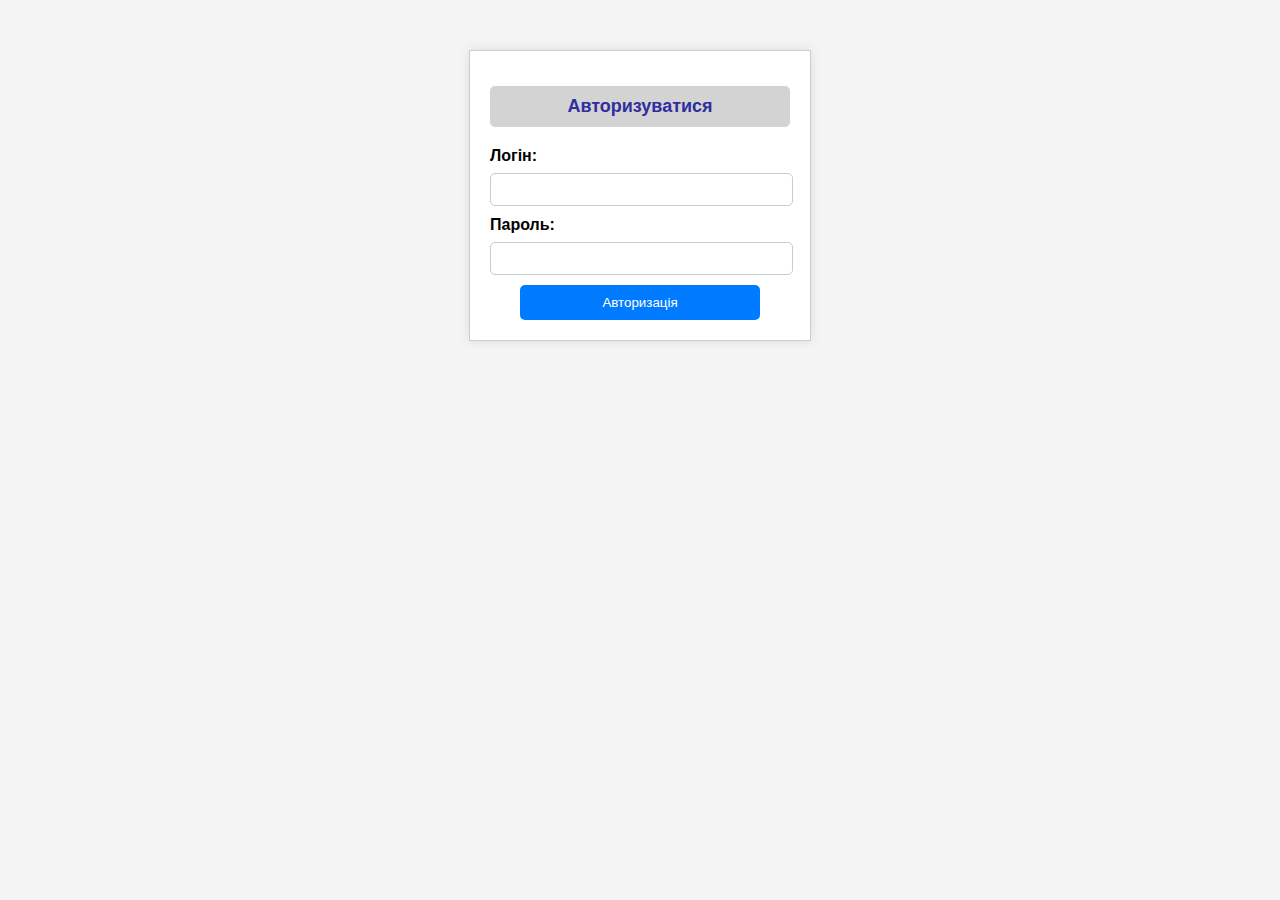
<file: A_U.html>
<!DOCTYPE html>
<html lang="uk">
<head>
    <meta charset="UTF-8">
    <meta name="viewport" content="width=device-width, initial-scale=1.0">
    <title>Форма реєстрації</title>
    <style>
        body {
            font-family: Arial, sans-serif;
            background-color: #f4f4f4;
        }
        .registration-form {
            width: 300px;
            margin: 50px auto;
            padding: 20px;
            background-color: #fff;
            border: 1px solid #ccc;
            box-shadow: 0 0 10px rgba(0, 0, 0, 0.1);
        }
        .registration-form h2 {
            text-align: center;
            color: #2e2e9e;
            font-size: 18px;
            margin-bottom: 20px;
            background-color: #d3d3d3;
            padding: 10px;
            border-radius: 5px;
        }
        .registration-form label {
            display: block;
            margin-bottom: 8px;
            font-weight: bold;
        }
        .registration-form input[type="text"], 
        .registration-form input[type="email"], 
        .registration-form input[type="password"] {
            width: 95%;
            padding: 8px;
            margin-bottom: 10px;
            border: 1px solid #ccc;
            border-radius: 5px;
        }
        .registration-form input[type="submit"] {
            width: 80%;
            padding: 10px;
            background-color: #007bff;
            color: white;
            border: none;
            border-radius: 5px;
            cursor: pointer;
            margin-left: 10% ;
        }
        .registration-form input[type="submit"]:hover {
            background-color: #0056b3;
        }
    </style>
</head>
<body>
    <div class="registration-form">
    <h2>Авторизуватися</h2>
    <form action="php\login.php" method="post">
        <label for="login">Логін:</label>
        <input type="text" id="login" name="login">

        <label for="password">Пароль:</label>
        <input type="text" id="password" name="password">

        <input type="submit" value="Авторизація">
    </form>
    </div>

</body>
</html>
</file>
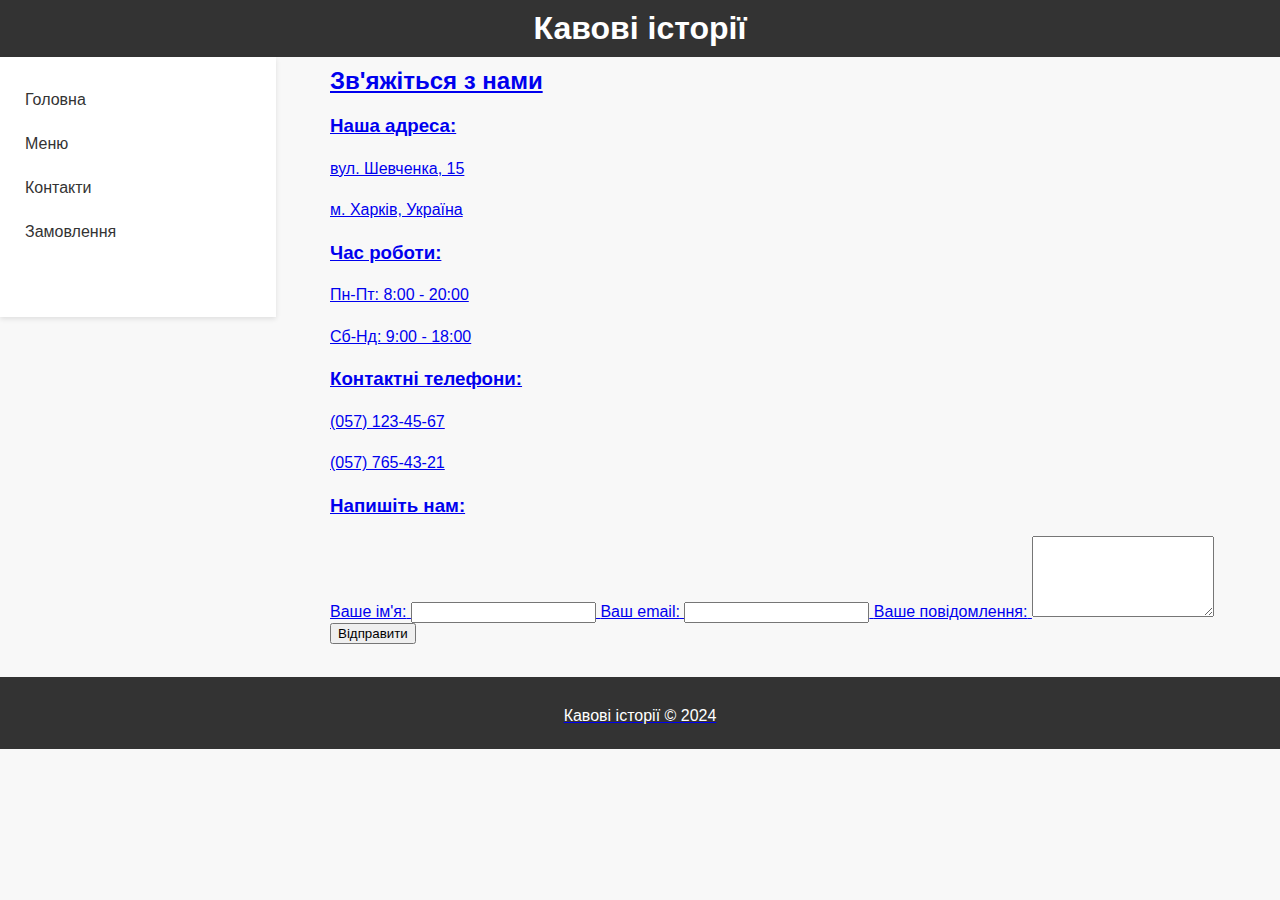
<file: contacts.html>
<!DOCTYPE html>
<html lang="uk">
<head>
  <meta charset="UTF-8">
  <meta name="viewport" content="width=device-width, initial-scale=1.0">
  <title>Контакти - Кавові історії</title>
  <link rel="stylesheet" href="style.css">
</head>
<body>
  <header>
    <h1>Кавові історії</h1>
  </header>

  <aside>
    <nav>
      <ul>
        <li><a href="index.html">Головна</a></li>
        <li><a href="menu.html">Меню</a></li>
        <li><a href="contacts.html">Контакти</a></li>
        <li><a href="order.html">Замовлення</li>
      </ul>
    </nav>
  </aside>

  <article>
    <h2>Зв'яжіться з нами</h2>

    <section class="contact-info">
      <h3>Наша адреса:</h3>
      <p>вул. Шевченка, 15</p>
      <p>м. Харків, Україна</p>
    </section>

    <section class="contact-info">
      <h3>Час роботи:</h3>
      <p>Пн-Пт: 8:00 - 20:00</p>
      <p>Сб-Нд: 9:00 - 18:00</p>
    </section>

    <section class="contact-info">
      <h3>Контактні телефони:</h3>
      <p>(057) 123-45-67</p>
      <p>(057) 765-43-21</p>
    </section>

    <section class="contact-form">
      <h3>Напишіть нам:</h3>
      <form action="#">
        <label for="name">Ваше ім'я:</label>
        <input type="text" id="name" name="name" required>

        <label for="email">Ваш email:</label>
        <input type="email" id="email" name="email" required>

        <label for="message">Ваше повідомлення:</label>
        <textarea id="message" name="message" rows="5" required></textarea>

        <button type="submit">Відправити</button>
      </form>
    </section>
  </article>

  <footer>
    <p>Кавові історії &copy; 2024</p>
  </footer>
</body>
</html>
</file>
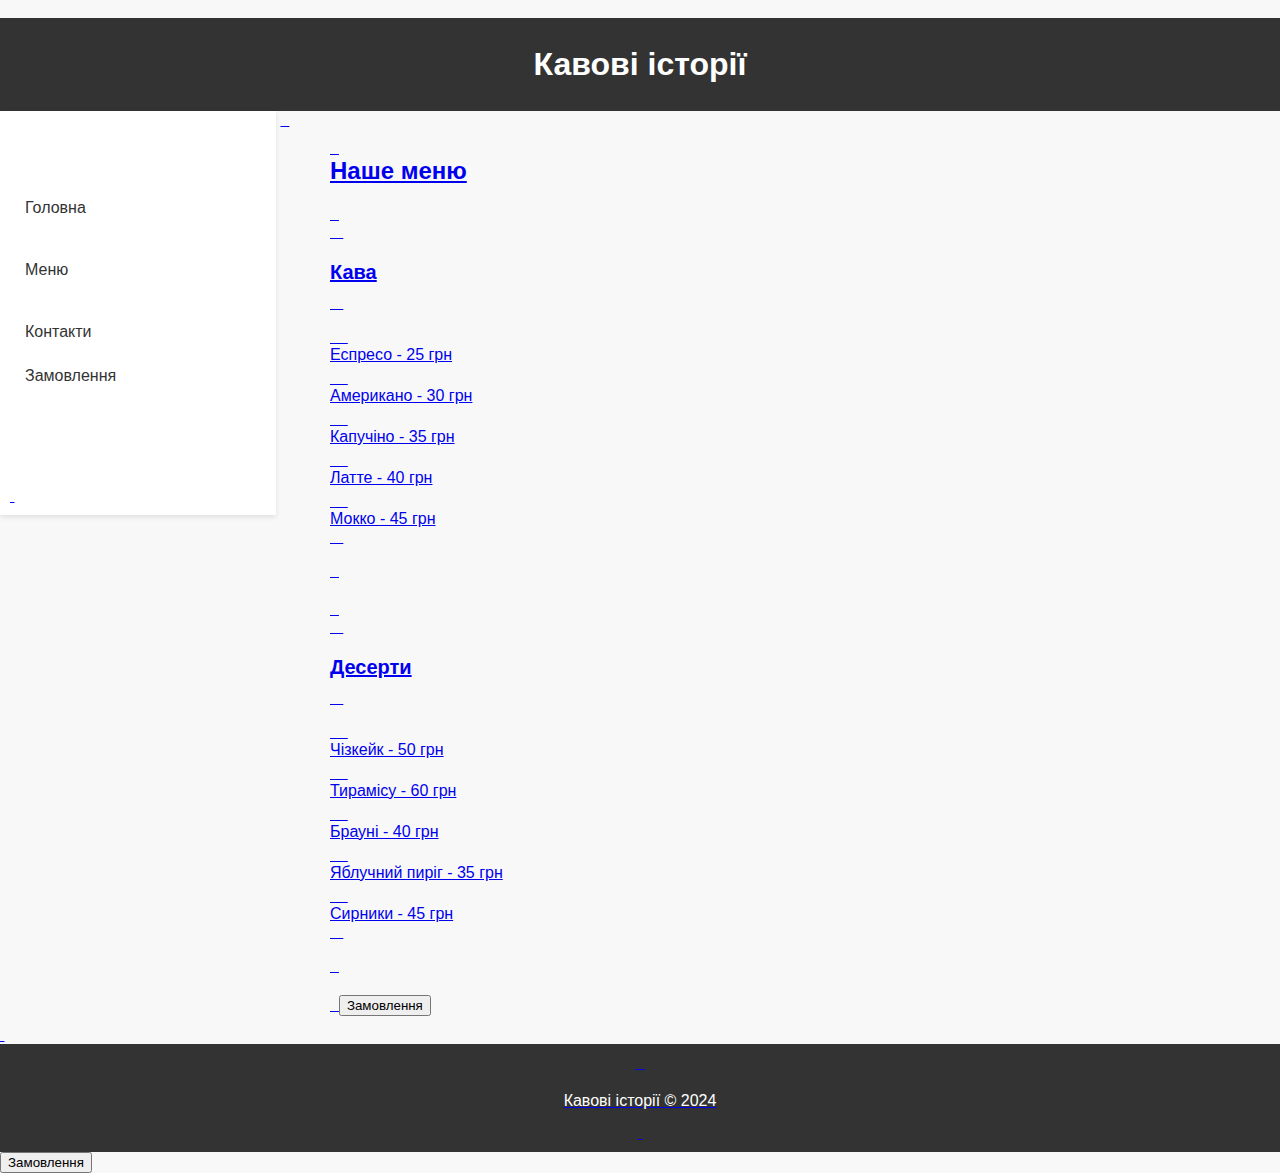
<file: menu.html>
<!DOCTYPE html>
<html lang="uk">
<head>
 <meta charset="UTF-8">
 <meta name="viewport" content="width=device-width, initial-scale=1.0">
 <title>Меню - Кавові історії</title>
 <link rel="stylesheet" href="style.css">
</head>
<body>
 <header>
  <h1>Кавові історії</h1>
 </header>

 <aside>
  <nav>
   <ul>
    <li><a href="index.html">Головна</a></li>
    <li><a href="menu.html">Меню</a></li>
    <li><a href="contacts.html">Контакти</a></li>
<li><a href="order.html">Замовлення</li>
   </ul>
  </nav>
 </aside>

 <article>
  <h2>Наше меню</h2>

  <section class="menu-categories">
   <h3>Кава</h3>
   <ul>
    <li>Еспресо - 25 грн</li>
    <li>Американо - 30 грн</li>
    <li>Капучіно - 35 грн</li>
    <li>Латте - 40 грн</li>
    <li>Мокко - 45 грн</li>
   </ul>
  </section>

  <section class="menu-categories">
   <h3>Десерти</h3>
   <ul>
    <li>Чізкейк - 50 грн</li>
    <li>Тирамісу - 60 грн</li>
    <li>Брауні - 40 грн</li>
    <li>Яблучний пиріг - 35 грн</li>
    <li>Сирники - 45 грн</li>
   </ul>
  </section>

  <button id="orderButton">Замовлення</button>

</article>

 <footer>
  <p>Кавові історії &copy; 2024</p>
 </footer>
</body>
</html>

<script src="script.js"></script>

</body>
</html>
</file>
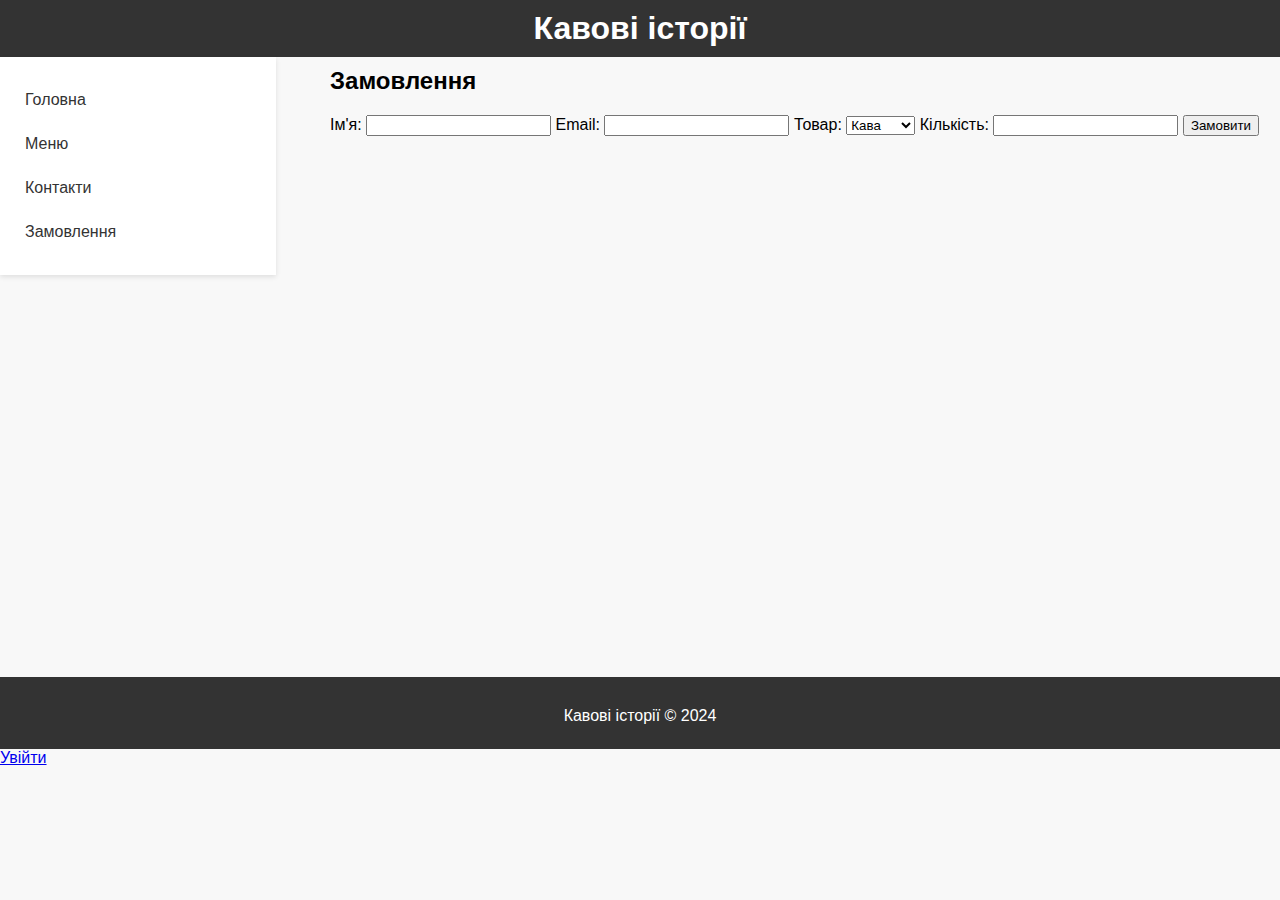
<file: order.html>
<!DOCTYPE html>
<html lang="uk">
<head>
  <meta charset="UTF-8">
  <meta name="viewport" content="width=device-width, initial-scale=1.0">
  <title>Замовлення - Кавові історії</title>
  <link rel="stylesheet" href="style.css">
</head>
<body>
  <header>
    <h1>Кавові історії</h1>
  </header>

  <aside>
    <nav>
      <ul>
        <li><a href="index.html">Головна</a></li>
        <li><a href="menu.html">Меню</a></li>
        <li><a href="contacts.html">Контакти</a></li>
        <li><a href="order.html">Замовлення</a></li>
      </ul>
    </nav>
  </aside>

  <article>
    <h2>Замовлення</h2>

   <form id="orderForm" action="eeeee.php" method="post">
      <label for="name">Ім'я:</label>
      <input type="text" id="name" name="name" required>

      <label for="email">Email:</label>
      <input type="email" id="email" name="email" required>

      <label for="product">Товар:</label>
      <select id="product" name="product" required>
        <option value="coffee">Кава</option>
        <option value="dessert">Десерт</option>
        <option value="pastry">Випічка</option>
      </select>

      <label for="quantity">Кількість:</label>
      <input type="number" id="quantity" name="quantity" min="1" required>

      <button type="submit">Замовити</button>

    </form>

    <div id="orderDetails"></div>
  </article>

  <footer>
    <p>Кавові історії &copy; 2024</p>
  </footer>

  <script src="order.js"></script>
  <a href="A_U.html" button id="openModal">Увійти</button></a>
</body>
</html>
</file>
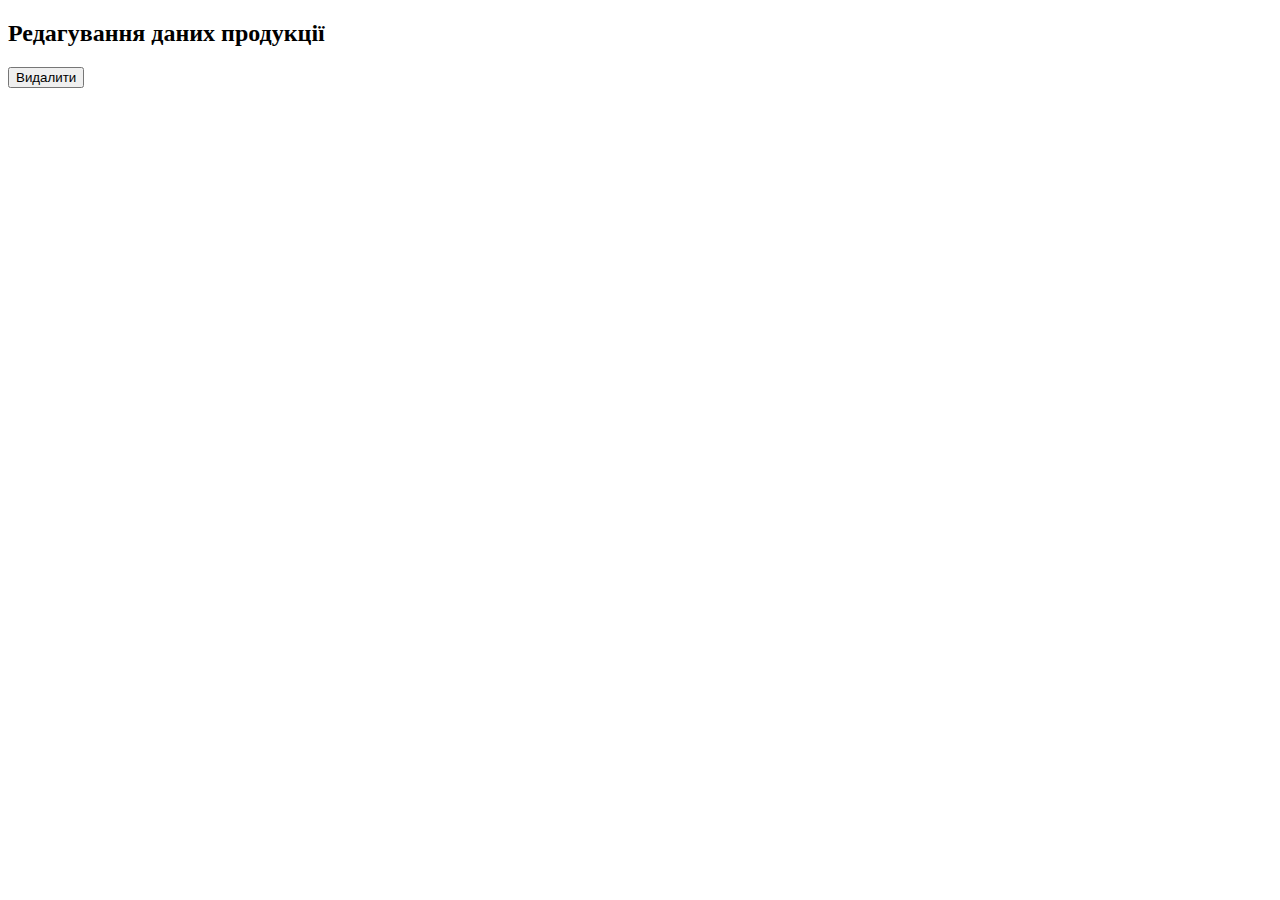
<file: products_del.html>
<!DOCTYPE html>
<html lang="uk">
<head>
    <meta charset="UTF-8">
    <meta name="viewport" content="width=device-width, initial-scale=1.0">
    <title>Каталог продукції</title>
   
</head>
<body>

    <div class="form-container">
        <h2>Редагування даних продукції</h2>
        <form action="php/products_del.php" method="post">
            <button type="submit">Видалити</button>
        </form>
    </div>

</body>
</html>
</file>
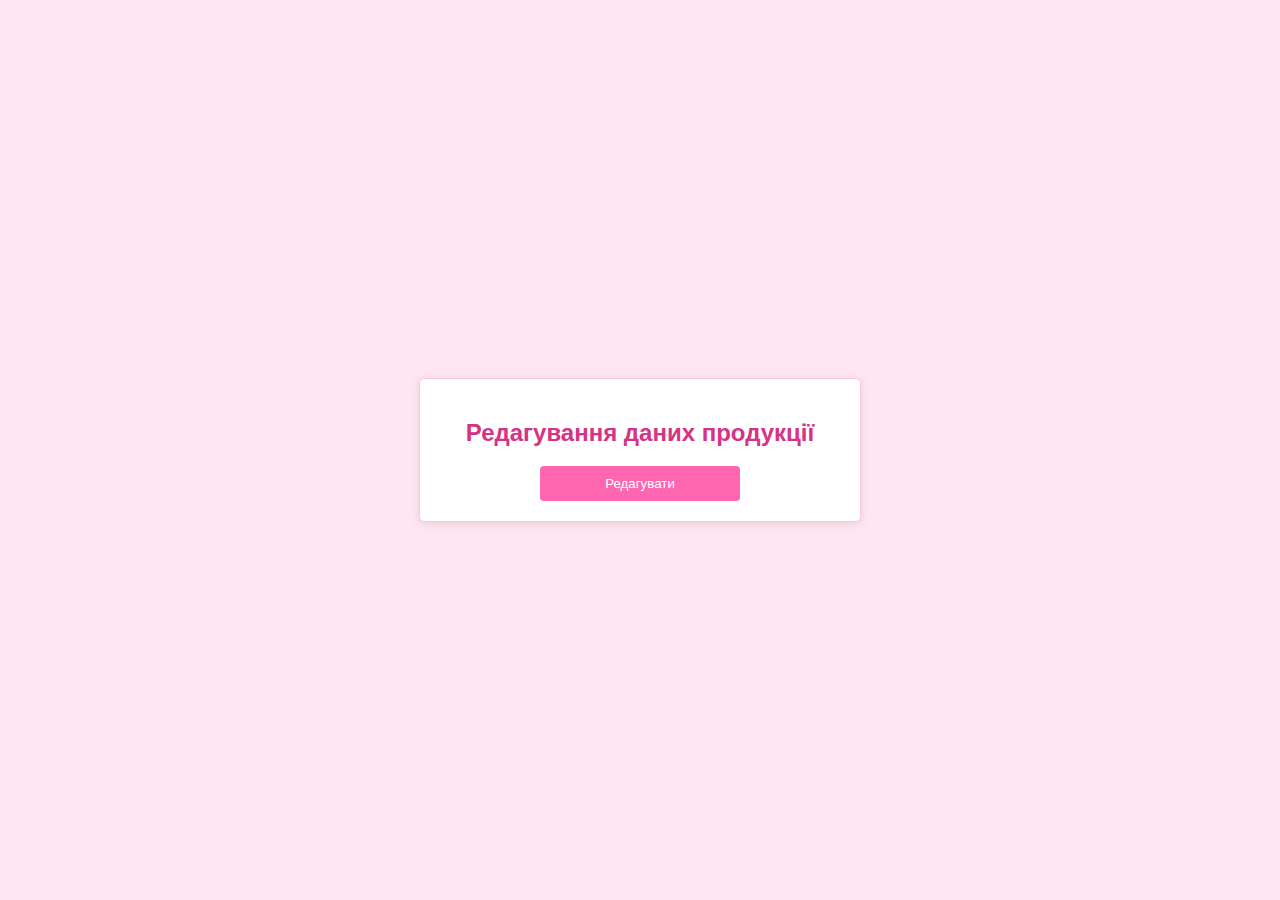
<file: products_edit.html>
<!DOCTYPE html>
<html lang="uk">
<head>
    <meta charset="UTF-8">
    <meta name="viewport" content="width=device-width, initial-scale=1.0">
    <title>Каталог продукції</title>
    <style>
        body {
            font-family: Arial, sans-serif;
            margin: 0;
            padding: 0;
            height: 100vh;
            display: flex;
            justify-content: center;
            align-items: center;
            background-color: #ffe6f2; /* Світло-рожевий фон */
        }
        .form-container {
            width: 100%;
            max-width: 400px;
            padding: 20px;
            border: 1px solid #f8c8dc;
            border-radius: 5px;
            background-color: #fff;
            box-shadow: 0 2px 10px rgba(0, 0, 0, 0.1);
        }
        h2 {
            text-align: center;
            color: #d63384; /* Темно-рожевий текст */
        }
        .form-group {
            margin-bottom: 15px;
        }
        label {
            display: block;
            margin-bottom: 5px;
            color: #d63384; /* Темно-рожевий текст */
        }
        input[type="text"], input[type="number"], textarea {
            width: 100%;
            padding: 10px;
            border: 1px solid #f8c8dc; /* Світло-рожевий бордер */
            border-radius: 4px;
            background-color: #fdf2f8; /* Легкий рожевий фон полів */
        }
        form {
            text-align: center; /* Вирівнювання кнопки по центру */
        }
        button {
            width: 50%;
            padding: 10px;
            background-color: #ff66b2;
            color: white;
            border: none;
            border-radius: 4px;
            cursor: pointer;
        }
        button:hover {
            background-color: #e60073;
        }
    </style>
</head>
<body>

    <div class="form-container">
        <h2>Редагування даних продукції</h2>
        <form action="php/products_edit.php" method="post">
            <button type="submit">Редагувати</button>
        </form>
    </div>

</body>
</html>
</file>
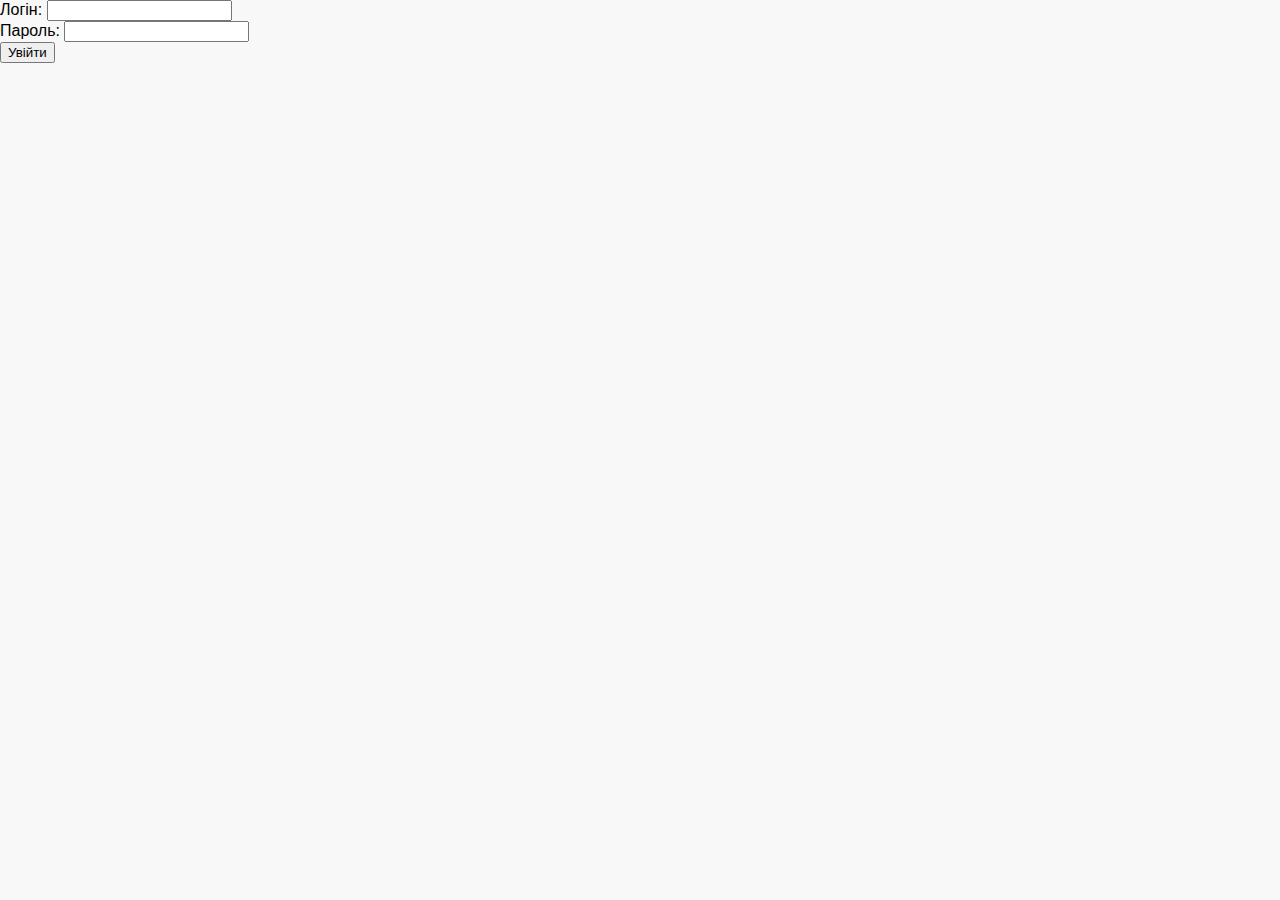
<file: Вхід.html>
<!DOCTYPE html>
<html>
<head>
    <title>Форма входу</title>
    <link rel="stylesheet" href="style.css">
</head>
<body>
    <form action="php/login.php" method="post">
        <label for="username">Логін:</label>
        <input type="text" id="username" name="username" required>
        <br>
        <label for="password">Пароль:</label>
        <input type="password" id="password" name="password" required>
        <br>
        <button type="submit">Увійти</button>
    </form>
</body>
</html>
</file>
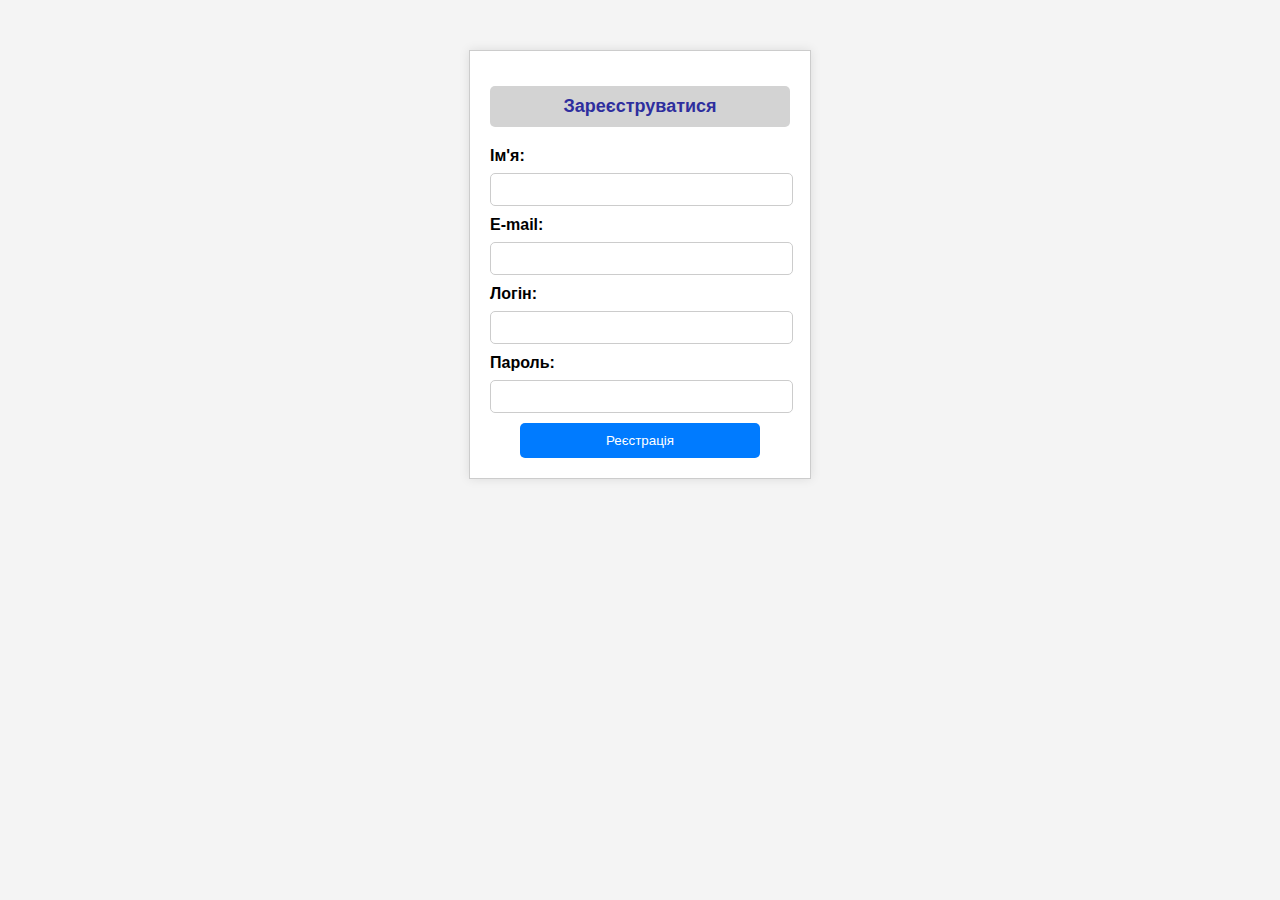
<file: php/R_U.html>
<!DOCTYPE html>
<html lang="uk">
<head>
    <meta charset="UTF-8">
    <meta name="viewport" content="width=device-width, initial-scale=1.0">
    <title>Форма реєстрації</title>
    <style>
        body {
            font-family: Arial, sans-serif;
            background-color: #f4f4f4;
        }
        .registration-form {
            width: 300px;
            margin: 50px auto;
            padding: 20px;
            background-color: #fff;
            border: 1px solid #ccc;
            box-shadow: 0 0 10px rgba(0, 0, 0, 0.1);
        }
        .registration-form h2 {
            text-align: center;
            color: #2e2e9e;
            font-size: 18px;
            margin-bottom: 20px;
            background-color: #d3d3d3;
            padding: 10px;
            border-radius: 5px;
        }
        .registration-form label {
            display: block;
            margin-bottom: 8px;
            font-weight: bold;
        }
        .registration-form input[type="text"], 
        .registration-form input[type="email"], 
        .registration-form input[type="password"] {
            width: 95%;
            padding: 8px;
            margin-bottom: 10px;
            border: 1px solid #ccc;
            border-radius: 5px;
        }
        .registration-form input[type="submit"] {
            width: 80%;
            padding: 10px;
            background-color: #007bff;
            color: white;
            border: none;
            border-radius: 5px;
            cursor: pointer;
            margin-left: 10%;
        }
        .registration-form input[type="submit"]:hover {
            background-color: #0056b3;
        }
    </style>
</head>
<body>

<div class="registration-form">
    <h2>Зареєструватися</h2>
    <form action="R_U.php" method="post">
        <label for="Name">Ім'я:</label>
        <input type="text" id="Name" name="Name">

        <label for="email">E-mail:</label>
        <input type="email" id="email" name="email" >

        <label for="login">Логін:</label>
        <input type="text" id="login" name="login">

        <label for="password">Пароль:</label>
        <input type="text" id="password" name="password">

        <input type="submit" value="Реєстрація">
    </form>
    
</div>

</body>
</html>
</file>
<file: style.css>
/* General Styles */
body {
  font-family: Arial, sans-serif;
  margin: 0;
  padding: 0;
  background-color: #f8f8f8; /* Light gray background */
}

header {
  background-color: #333;
  color: #fff;
  padding: 10px 0;
  text-align: center;
}

h1 {
  margin: 0;
}

aside {
  float: left;
  width: 20%;
  padding: 10px;
  background-color: #fff;
  box-shadow: 0 2px 5px rgba(0, 0, 0, 0.1);
}

nav ul {
  list-style: none;
  padding: 0;
}

nav li {
  margin-bottom: 10px;
}

nav a {
  text-decoration: none;
  color: #333;
  display: block;
  padding: 8px 15px;
}

nav a:hover {
  background-color: #eee;
}

article {
  margin-left: 25%;
  padding: 10px;
  min-height: 600px; /* Adjust as needed */
}

h2 {
  margin-top: 0;
  font-size: 24px;
}

p {
  margin-bottom: 10px;
  line-height: 1.6;
}

.images {
  display: flex;
  flex-wrap: wrap;
  justify-content: center;
  margin-bottom: 20px;
}

.images img {
  margin: 10px;
  width: 200px; /* Adjust width for medium size */
  border: 1px solid #ddd;
  box-shadow: 0 2px 5px rgba(0, 0, 0, 0.1);
}

footer {
  background-color: #333;
  color: #fff;
  padding: 10px 0;
  text-align: center;
}

/* Menu Page Styles */
.menu-categories {
  margin-bottom: 20px;
}

.menu-categories h3 {
  font-size: 20px;
  margin-bottom: 10px;
}

.menu-categories ul {
  padding: 0;
}

.menu-categories li {
  list-style: none;
  margin-bottom: 5px;
}

.menu-categories li:last-child {
  margin-bottom: 0;
}

/* Contact Page Styles */
/* Add specific styles for contact page elements here */
</file>
